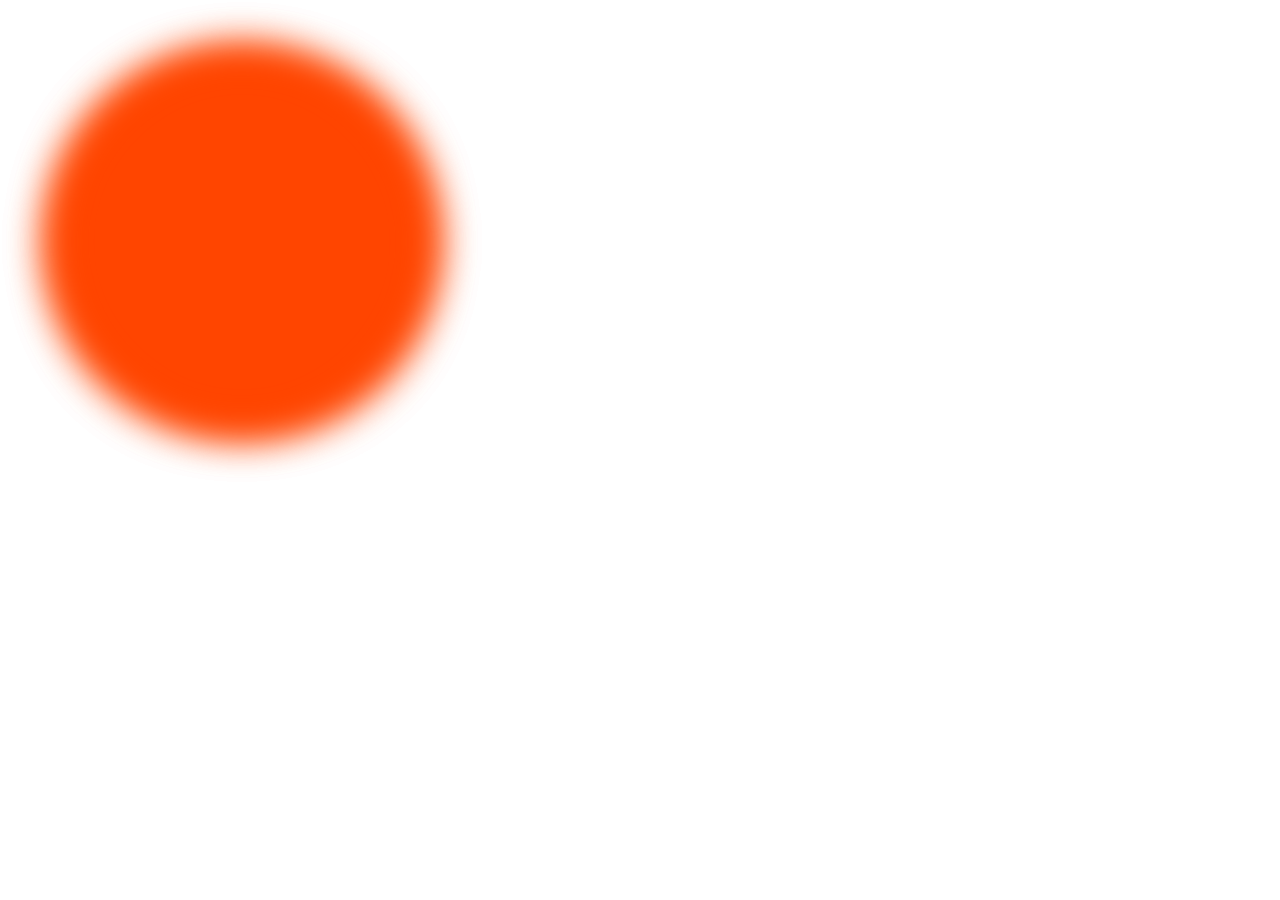
<file: test.html>
<!DOCTYPE html>
<html lang="en">
<head>
    <meta charset="UTF-8">
    <meta name="viewport" content="width=device-width, initial-scale=1.0">
    <title>Document</title>
    <link rel="stylesheet" href="test.css">
</head>
<body>
     <div id="hero1"></div>
     <div id="hero2"></div>
</body>
</html>
</file>
<file: test.css>
*{
    margin: 0;
    padding: 0;
    box-sizing: border-box;
    font-family: 'Gilroy';
}

 html, body{
    height: 100%;
    width: 100%;
 }
body{
    padding: 50px;
}

#hero1{
    height: 30vw;
    width: 30vw;
    border-radius: 50%;
    filter: blur(20px);
    background-color: orangered;
    position: absolute;
}
#hero2{
    height: 30vw;
    width: 30vw;
    border-radius: 50%;
    filter: blur(20px);
    background-color: orangered;
    position: absolute;
}

@keyframes anime {
    
}
</file>
